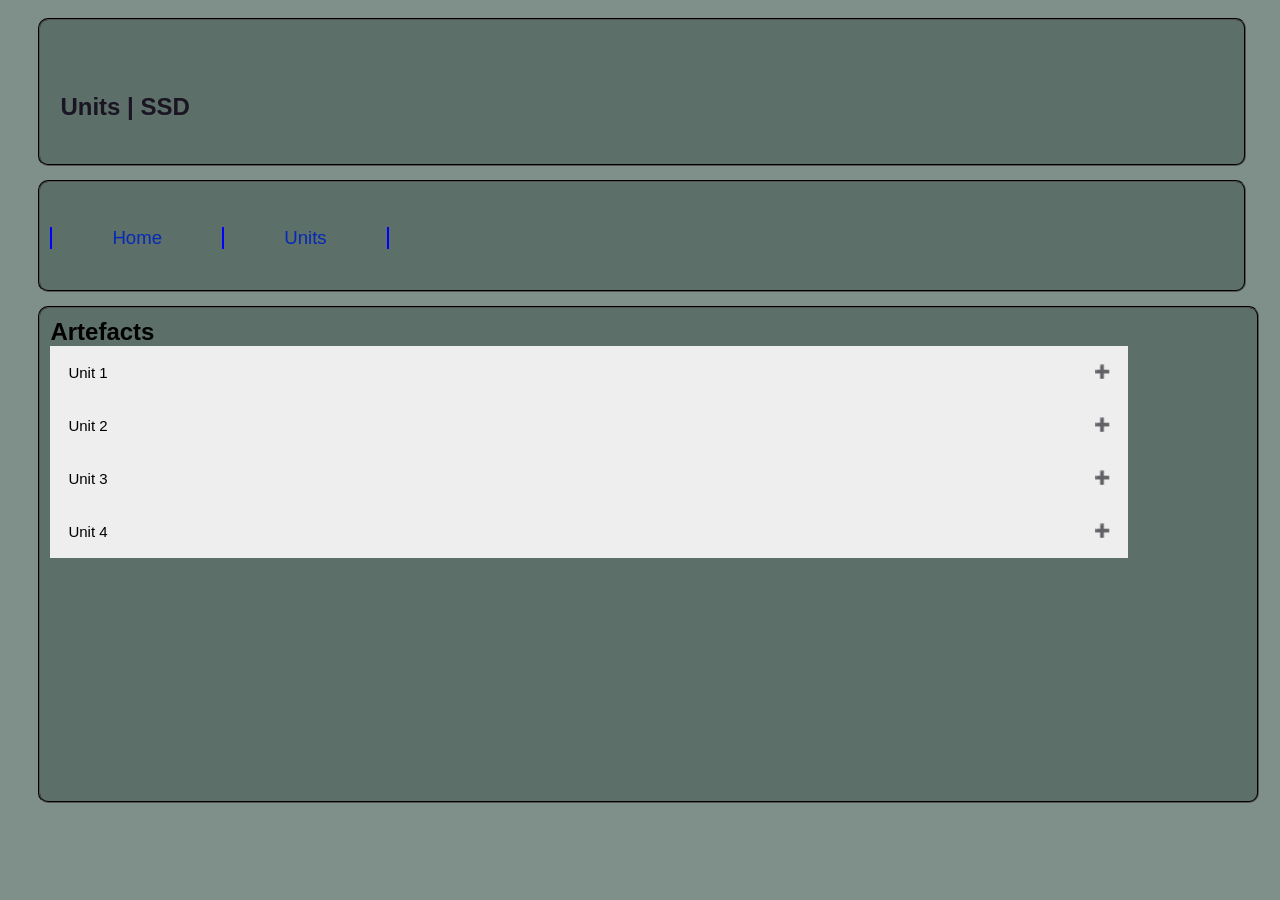
<file: units.html>
<!DOCTYPE HTML>
<html>
  <head>
    <meta charset="UTF-8">
    <link rel="stylesheet" href="standard.css">
    <title>Units | SSD</title>
  </head>
  <body>
    <header>
      <h1>Units | SSD</h1>
    </header>
    <nav>
      <ul>
        <li><a href="index.html">Home</a></li>
        <li><a href="units.html">Units</a></li>
      </ul>
    </nav>
    <section>
      <h1>Artefacts</h1>
      <button type="button" class="staticCollapsible">Unit 1</button>
      <div class="staticContent">
        
      </div>
      <button type="button" class="staticCollapsible">Unit 2</button>
      <div class="staticContent">
        
      </div>
      <button type="button" class="staticCollapsible">Unit 3</button>
      <div class="staticContent">
       
      </div>
      <button type="button" class="staticCollapsible">Unit 4</button>
      <div class="staticContent">
        
      </div>
      <script src="src/javascript/animated_collapsible.js"></script>
      <script src="src/javascript/static_collapsible.js"></script>
    </section>
  </body>
</html>
</file>
<file: standard.css>
a:link
{
	color:#fc0; 
}
a:visited
{
	color:#c0c; 
} 
a:hover
{
	color: #f00;
	/*font-weight:bold;*/
}
a:active 
{
	color:#6f0;
}
body
{
	font-family: Verdana, Arial, Helvetica,sans-serif;
	background-color:#7F908A;
	color:#1A1423;
}

h1, h2, h3, h4, h5, h6
{
	font-family: "Cooper black", Verdana, Arial, Helvetica,sans-serif;
}
h1
{
	color:#1A1423;
	margin: 0;
	padding: 0;
	
}
h2
{
	color:#000; 
	margin: 0;
	padding: 0;
}
h3
{
	color:#000; 
}
h4
{
	color:#fff;
}
h5
{
	color:#9f3;
}
h6
{
	color:#0fc;
}
header
{
	position: relative;
	font-family: "Cooper black", sans-serif;
	background-color: #5C6F68;
	position: absolute;
	width: 94%;
	height: 16%;
	left: 3%;
	top: 2%;
	border: groove;
	border-width: 2px;
	border-radius: 10px;
	border-color: black;
	background-size: 81.5% 100%;
}
header img{
	position: absolute;
	top: 0;
	right: 0;
	height: 100%;
}
header h1{
	font-family: "Cooper black", sans-serif;
	font-size: 18pt;
	padding-top: 73px;
	padding-left: 20px;
	position: absolute;
}
nav
{
	font-family: "Cooper black", sans-serif;
	background-color: #5C6F68;
	width: 94%;
	height: 12%;
	top: 20%;
	left: 3%;
	position: absolute;
	font-size: 14pt;
	border: groove;
	border-width: 2px;
	border-radius: 10px;
	border-color: black;
}
nav a{
	padding: 0 60px;
	text-decoration: none;
}
nav a:link{
	color: #0629b7;
}
nav a:visited{
	color: #0629b7;
}
nav a:hover{
	background-color: #ffe200;
	color: #6a79b7;
}
nav ul{
	margin-top: 45px;
	padding: 0px;
	padding-left: 10px;
	list-style-type: none;
	margin-left: auto;
	margin-right: auto;
}
nav li{
	display: block;
	float: left;
	border-right:2px blue solid;
}
nav li:first-child{
	border-left:2px blue solid;
}
section
{
	position: absolute;
	background-color: #5C6F68;
	width: 93.5%;
	height: 52.5%;
	left: 3%;
	top: 34%;	
	font-family: "Cooper black", sans-serif;
	border: groove;
	border-width: 2px;
	border-color: black;
	border-radius: 10px;
	padding: 10px;
	overflow: auto;
}
section form{
	font-family: "Calibri", sans-serif;
}
section h1{

	font-size: 18pt;
	color: #000;
}
section h2{
	font-size: 16pt;
	color: #000;
}
section p{
	font-family: "Calibri", sans-serif;
	color: #000;
	font-size: 14pt;
}
section li{
	border-top: 5px;
}
footer
{
	font-family: "Cooper black", sans-serif;
	position: absolute;
	background-color: #584e00;
	width: 94%;
	height: 6%;
	left: 3%;
	top: 91%;
	border: groove;
	border-width: 2px;
	border-radius: 10px;
	border-color: black;
}
footer h1{
	font-family: "Cooper black", sans-serif;
	font-size: 14pt;
	color: #000;
	padding: 10px;
}
footer p{
	font-family: Calibri, sans-serif;
	font-size: 10pt;
	color: #000;
	overflow: auto;
	text-align: center;
}
#col1_profile {
	padding: 20px;
	width: 43%;
	float: left;
	border: 2px solid #000;
	border-radius: 15px;
	box-shadow: 10px 10px 5px rgba(0,0,0,0.2);
}
#col2_profile{
	padding: 20px;
	width: 45%;
	float: right;
	border: 2px solid #000;
	border-radius: 15px;
	box-shadow: 10px 10px 5px rgba(0,0,0,0.2);
}
#col1{
	width: 44%;
	float: left;
}
#col1 li{
	font-family: Calibri;
}
#col2{
	width: 40%;
	float: right;
	border: 2px solid #000;
	border-radius: 15px;
	box-shadow: 10px 10px 5px rgba(0,0,0,0.2);
}
#col2 li{
	font-family: Calibri;
}
#volunteerform{
	width: 47%;
	float: left;
	border: groove;
	border-width: 2px;
	border-color: black;

}
#volformnotif{
	width: 47%;
	float: right;
	border: groove;
	border-width: 2px;
	border-color: black;
}
#a1{
	width:25%;
	float: left;
	text-align: center;
}
#b1{
	width:25%;
	float: left;
	text-align: center;
}
#c1{
	width:25%;
	float: left;
	text-align: center;
}
#d1{
	width:25%;
	float: left;
	text-align: center;
}
#a2{
	width:25%;
	float: left;
	text-align: center;
}
#b2{
	width:25%;
	float: left;
	text-align: center;
}
#c2{
	width:25%;
	float: left;
	text-align: center;
}
#d2{
	width:25%;
	float: left;
	text-align: center;
}

.animatedCollapsible {
	background-color: #eee;
	color: #444
	cursor: pointer;
	padding: 18px;
	width: 90%;
	border: none;
	text-align: left;
	outline: none;
	font-size: 15px
}

.active, .animatedCollapsible:hover {
	background-color: #ccc;
}

.animatedCollapsible:after{
	content: '\02795';
	font-size: 13px;
	color: black;
	float: right;
	margin-left: 5px;
}

.staticCollapsible {
	background-color: #eee;
	color: #444
	cursor: pointer;
	padding: 18px;
	width: 90%;
	border: none;
	text-align: left;
	outline: none;
	font-size: 15px
}

.active, .staticCollapsible:hover{
	background-color: #ccc;
}

.staticCollapsible:after{
	content: '\02795';
	font-size: 13px;
	color: black;
	float: right;
	margin-left: 5px;
}

.animatedContent {
	padding: 0 18px;
	width: 87.5%;
	max-height: 0;
	overflow: hidden;
	transition: max-height 0.2s ease-out;
	background-color: #f1f1f1;
}

.staticContent {
	padding: 0 18px;
	width: 87.5%;
	display: none;
	overflow: hidden;
	background-color: #f1f1f1;
}

.active:after {
	content: '\2796';
}

code{
	font-family: monospace;
	color: black;
}
</file>
